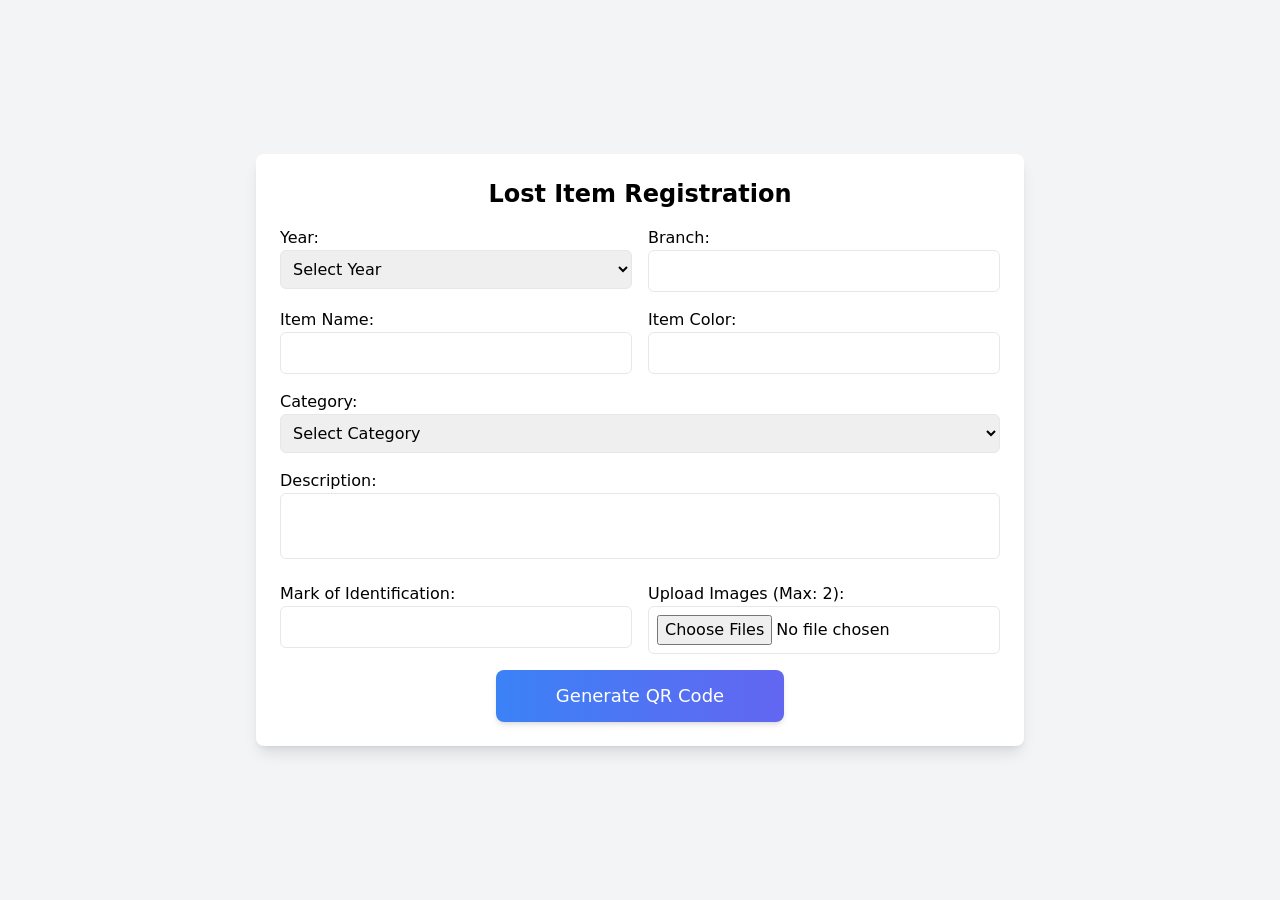
<file: product-registration-from.html>
<!--   PRODUCT-REGISTRATION-FROM HTML -->


<!DOCTYPE html>
<html lang="en">
<head>
    <meta charset="UTF-8">
    <meta name="viewport" content="width=device-width, initial-scale=1.0">
    <title>Lost Item Registration</title>
    <link rel="stylesheet" href="style.css">
    <link rel="stylesheet" href="output.css">
</head>
<body class="flex justify-center items-center min-h-screen bg-gray-100 p-4">
    <div class="bg-white shadow-lg rounded-lg p-6 w-full max-w-3xl">
        <h2 class="text-2xl font-semibold text-center mb-4">Lost Item Registration</h2>

        <form id="registrationForm" class="space-y-4">
            <div class="grid grid-cols-1 md:grid-cols-2 gap-4">
                <div>
                    <label class="block font-medium">Year:</label>
                    <select id="year" class="w-full p-2 border rounded-md" required>
                        <option value="" selected disabled>Select Year</option>
                        <option value="1st Year">1st Year</option>
                        <option value="2nd Year">2nd Year</option>
                        <option value="3rd Year">3rd Year</option>
                        <option value="4th Year">4th Year</option>
                    </select>
                </div>
                <div>
                    <label class="block font-medium">Branch:</label>
                    <input type="text" id="branch" class="w-full p-2 border rounded-md" required>
                </div>
            </div>

            <div class="grid grid-cols-1 md:grid-cols-2 gap-4">
                <div>
                    <label class="block font-medium">Item Name:</label>
                    <input type="text" id="itemName" class="w-full p-2 border rounded-md" required>
                </div>
                <div>
                    <label class="block font-medium">Item Color:</label>
                    <input type="text" id="itemColor" class="w-full p-2 border rounded-md" required>
                </div>
            </div>

            <div>
                <label class="block font-medium">Category:</label>
                <select id="category" class="w-full p-2 border rounded-md" onchange="toggleElectronicFields()">
                    <option value="" selected disabled>Select Category</option>
                    <option value="electronic">Electronic</option>
                    <option value="non-electronic">Non-Electronic</option>
                </select>
            </div>

            <div id="electronicFields" class="hidden grid grid-cols-1 md:grid-cols-2 gap-4">
                <div>
                    <label class="block font-medium">Model Number:</label>
                    <input type="text" id="modelNumber" class="w-full p-2 border rounded-md">
                </div>
                <div>
                    <label class="block font-medium">Model Name:</label>
                    <input type="text" id="modelName" class="w-full p-2 border rounded-md">
                </div>
            </div>

            <div>
                <label class="block font-medium">Description:</label>
                <textarea id="description" class="w-full p-2 border rounded-md h-18 resize-none overflow-y-auto" required></textarea>
            </div>

            <div class="grid grid-cols-1 md:grid-cols-2 gap-4">
                <div>
                    <label class="block font-medium">Mark of Identification:</label>
                    <input type="text" id="markIdentification" class="w-full p-2 border rounded-md" required>
                </div>
                <div>
                    <label class="block font-medium">Upload Images (Max: 2):</label>
                    <input type="file" id="imageUpload" class="w-full p-2 border rounded-md" accept="image/*" multiple required>
                </div>
            </div>

            <div class="flex justify-center">
                <button type="button" onclick="redirectToQRPage()" class="w-[40%] inline-block px-6 py-3 bg-gradient-to-r from-blue-500 to-indigo-500 text-white rounded-lg shadow-md text-lg font-medium hover:opacity-90 transition duration-300">
                    Generate QR Code
                </button>
            </div>
        </form>
    </div>

    <script>
        function toggleElectronicFields() {
            const category = document.getElementById("category").value;
            const electronicFields = document.getElementById("electronicFields");
            if (category === "electronic") {
                electronicFields.classList.remove("hidden");
            } else {
                electronicFields.classList.add("hidden");
            }
        }

        function redirectToQRPage() {
            const year = document.getElementById("year").value;
            const branch = document.getElementById("branch").value;
            const itemName = document.getElementById("itemName").value;
            const itemColor = document.getElementById("itemColor").value;
            const category = document.getElementById("category").value;
            const modelNumber = document.getElementById("modelNumber") ? document.getElementById("modelNumber").value : "N/A";
            const modelName = document.getElementById("modelName") ? document.getElementById("modelName").value : "N/A";
            const description = document.getElementById("description").value;
            const markIdentification = document.getElementById("markIdentification").value;
            const imageUpload = document.getElementById("imageUpload").files.length;
            const timestamp = new Date().toLocaleString();

            // Validate required fields
            if (!year || !branch || !itemName || !itemColor || !description || !markIdentification || imageUpload === 0) {
                alert("Please fill in all required fields and upload at least one image.");
                return;
            }

            const qrData = JSON.stringify({
                year, branch, itemName, itemColor, category, modelNumber, modelName, description, markIdentification, timestamp
            });

            window.location.href = `qrpage.html?data=${encodeURIComponent(qrData)}`;
        }
    </script>
</body>
</html>
</file>
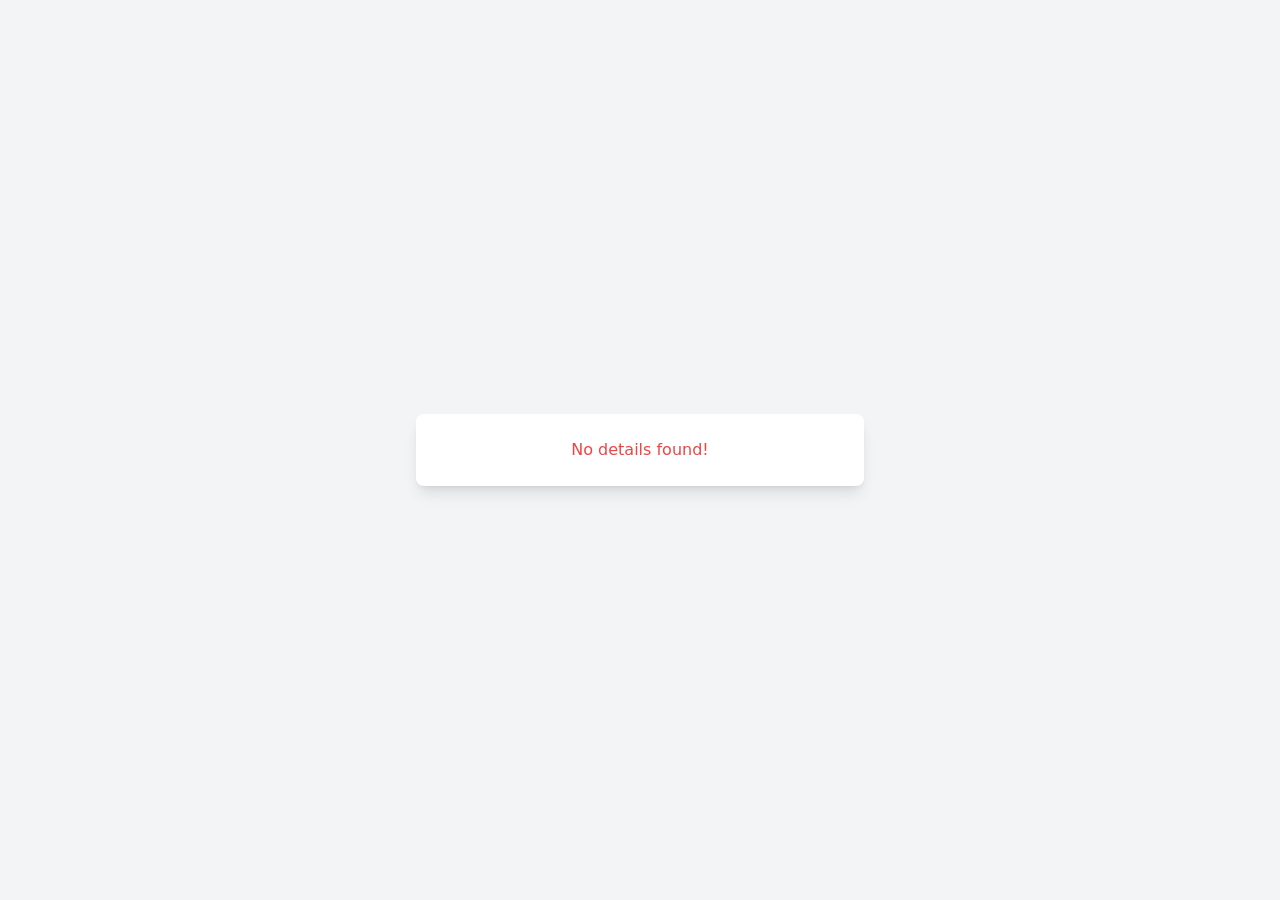
<file: showDetails.html>
<!--   SHOWDETAILS PAGE     -->



<!DOCTYPE html>
<html lang="en">
<head>
    <meta charset="UTF-8">
    <meta name="viewport" content="width=device-width, initial-scale=1.0">
    <title>Lost Item Details</title>
    <link rel="stylesheet" href="style.css">
    <link rel="stylesheet" href="output.css">
</head>
<body class="flex justify-center items-center min-h-screen bg-gray-100 p-4">
    <div id="detailsContainer" class="bg-white shadow-lg rounded-lg p-6 w-full max-w-md text-center">
        <h2 class="text-2xl font-semibold">Lost Item Details</h2>
        <p id="fullName" class="mt-2"></p>
        <p id="phoneNumber" class="mt-2"></p>
        <p id="itemName" class="mt-2"></p>
        <p id="markIdentification" class="mt-2"></p>
        <p id="timestamp" class="mt-2 text-gray-700"></p>
    </div>

    <script src="showDetails.js"></script>
</body>
</html>
</file>
<file: style.css>
*, ::before, ::after {
  --tw-border-spacing-x: 0;
  --tw-border-spacing-y: 0;
  --tw-translate-x: 0;
  --tw-translate-y: 0;
  --tw-rotate: 0;
  --tw-skew-x: 0;
  --tw-skew-y: 0;
  --tw-scale-x: 1;
  --tw-scale-y: 1;
  --tw-pan-x:  ;
  --tw-pan-y:  ;
  --tw-pinch-zoom:  ;
  --tw-scroll-snap-strictness: proximity;
  --tw-gradient-from-position:  ;
  --tw-gradient-via-position:  ;
  --tw-gradient-to-position:  ;
  --tw-ordinal:  ;
  --tw-slashed-zero:  ;
  --tw-numeric-figure:  ;
  --tw-numeric-spacing:  ;
  --tw-numeric-fraction:  ;
  --tw-ring-inset:  ;
  --tw-ring-offset-width: 0px;
  --tw-ring-offset-color: #fff;
  --tw-ring-color: rgb(59 130 246 / 0.5);
  --tw-ring-offset-shadow: 0 0 #0000;
  --tw-ring-shadow: 0 0 #0000;
  --tw-shadow: 0 0 #0000;
  --tw-shadow-colored: 0 0 #0000;
  --tw-blur:  ;
  --tw-brightness:  ;
  --tw-contrast:  ;
  --tw-grayscale:  ;
  --tw-hue-rotate:  ;
  --tw-invert:  ;
  --tw-saturate:  ;
  --tw-sepia:  ;
  --tw-drop-shadow:  ;
  --tw-backdrop-blur:  ;
  --tw-backdrop-brightness:  ;
  --tw-backdrop-contrast:  ;
  --tw-backdrop-grayscale:  ;
  --tw-backdrop-hue-rotate:  ;
  --tw-backdrop-invert:  ;
  --tw-backdrop-opacity:  ;
  --tw-backdrop-saturate:  ;
  --tw-backdrop-sepia:  ;
  --tw-contain-size:  ;
  --tw-contain-layout:  ;
  --tw-contain-paint:  ;
  --tw-contain-style:  ;
}

::backdrop {
  --tw-border-spacing-x: 0;
  --tw-border-spacing-y: 0;
  --tw-translate-x: 0;
  --tw-translate-y: 0;
  --tw-rotate: 0;
  --tw-skew-x: 0;
  --tw-skew-y: 0;
  --tw-scale-x: 1;
  --tw-scale-y: 1;
  --tw-pan-x:  ;
  --tw-pan-y:  ;
  --tw-pinch-zoom:  ;
  --tw-scroll-snap-strictness: proximity;
  --tw-gradient-from-position:  ;
  --tw-gradient-via-position:  ;
  --tw-gradient-to-position:  ;
  --tw-ordinal:  ;
  --tw-slashed-zero:  ;
  --tw-numeric-figure:  ;
  --tw-numeric-spacing:  ;
  --tw-numeric-fraction:  ;
  --tw-ring-inset:  ;
  --tw-ring-offset-width: 0px;
  --tw-ring-offset-color: #fff;
  --tw-ring-color: rgb(59 130 246 / 0.5);
  --tw-ring-offset-shadow: 0 0 #0000;
  --tw-ring-shadow: 0 0 #0000;
  --tw-shadow: 0 0 #0000;
  --tw-shadow-colored: 0 0 #0000;
  --tw-blur:  ;
  --tw-brightness:  ;
  --tw-contrast:  ;
  --tw-grayscale:  ;
  --tw-hue-rotate:  ;
  --tw-invert:  ;
  --tw-saturate:  ;
  --tw-sepia:  ;
  --tw-drop-shadow:  ;
  --tw-backdrop-blur:  ;
  --tw-backdrop-brightness:  ;
  --tw-backdrop-contrast:  ;
  --tw-backdrop-grayscale:  ;
  --tw-backdrop-hue-rotate:  ;
  --tw-backdrop-invert:  ;
  --tw-backdrop-opacity:  ;
  --tw-backdrop-saturate:  ;
  --tw-backdrop-sepia:  ;
  --tw-contain-size:  ;
  --tw-contain-layout:  ;
  --tw-contain-paint:  ;
  --tw-contain-style:  ;
}

/*
! tailwindcss v3.4.14 | MIT License | https://tailwindcss.com
*/

/*
1. Prevent padding and border from affecting element width. (https://github.com/mozdevs/cssremedy/issues/4)
2. Allow adding a border to an element by just adding a border-width. (https://github.com/tailwindcss/tailwindcss/pull/116)
*/

*,
::before,
::after {
  box-sizing: border-box;
  /* 1 */
  border-width: 0;
  /* 2 */
  border-style: solid;
  /* 2 */
  border-color: #e5e7eb;
  /* 2 */
}

::before,
::after {
  --tw-content: '';
}

/*
1. Use a consistent sensible line-height in all browsers.
2. Prevent adjustments of font size after orientation changes in iOS.
3. Use a more readable tab size.
4. Use the user's configured `sans` font-family by default.
5. Use the user's configured `sans` font-feature-settings by default.
6. Use the user's configured `sans` font-variation-settings by default.
7. Disable tap highlights on iOS
*/

html,
:host {
  line-height: 1.5;
  /* 1 */
  -webkit-text-size-adjust: 100%;
  /* 2 */
  -moz-tab-size: 4;
  /* 3 */
  -o-tab-size: 4;
     tab-size: 4;
  /* 3 */
  font-family: ui-sans-serif, system-ui, sans-serif, "Apple Color Emoji", "Segoe UI Emoji", "Segoe UI Symbol", "Noto Color Emoji";
  /* 4 */
  font-feature-settings: normal;
  /* 5 */
  font-variation-settings: normal;
  /* 6 */
  -webkit-tap-highlight-color: transparent;
  /* 7 */
}

/*
1. Remove the margin in all browsers.
2. Inherit line-height from `html` so users can set them as a class directly on the `html` element.
*/

body {
  margin: 0;
  /* 1 */
  line-height: inherit;
  /* 2 */
}

/*
1. Add the correct height in Firefox.
2. Correct the inheritance of border color in Firefox. (https://bugzilla.mozilla.org/show_bug.cgi?id=190655)
3. Ensure horizontal rules are visible by default.
*/

hr {
  height: 0;
  /* 1 */
  color: inherit;
  /* 2 */
  border-top-width: 1px;
  /* 3 */
}

/*
Add the correct text decoration in Chrome, Edge, and Safari.
*/

abbr:where([title]) {
  -webkit-text-decoration: underline dotted;
          text-decoration: underline dotted;
}

/*
Remove the default font size and weight for headings.
*/

h1,
h2,
h3,
h4,
h5,
h6 {
  font-size: inherit;
  font-weight: inherit;
}

/*
Reset links to optimize for opt-in styling instead of opt-out.
*/

a {
  color: inherit;
  text-decoration: inherit;
}

/*
Add the correct font weight in Edge and Safari.
*/

b,
strong {
  font-weight: bolder;
}

/*
1. Use the user's configured `mono` font-family by default.
2. Use the user's configured `mono` font-feature-settings by default.
3. Use the user's configured `mono` font-variation-settings by default.
4. Correct the odd `em` font sizing in all browsers.
*/

code,
kbd,
samp,
pre {
  font-family: ui-monospace, SFMono-Regular, Menlo, Monaco, Consolas, "Liberation Mono", "Courier New", monospace;
  /* 1 */
  font-feature-settings: normal;
  /* 2 */
  font-variation-settings: normal;
  /* 3 */
  font-size: 1em;
  /* 4 */
}

/*
Add the correct font size in all browsers.
*/

small {
  font-size: 80%;
}

/*
Prevent `sub` and `sup` elements from affecting the line height in all browsers.
*/

sub,
sup {
  font-size: 75%;
  line-height: 0;
  position: relative;
  vertical-align: baseline;
}

sub {
  bottom: -0.25em;
}

sup {
  top: -0.5em;
}

/*
1. Remove text indentation from table contents in Chrome and Safari. (https://bugs.chromium.org/p/chromium/issues/detail?id=999088, https://bugs.webkit.org/show_bug.cgi?id=201297)
2. Correct table border color inheritance in all Chrome and Safari. (https://bugs.chromium.org/p/chromium/issues/detail?id=935729, https://bugs.webkit.org/show_bug.cgi?id=195016)
3. Remove gaps between table borders by default.
*/

table {
  text-indent: 0;
  /* 1 */
  border-color: inherit;
  /* 2 */
  border-collapse: collapse;
  /* 3 */
}

/*
1. Change the font styles in all browsers.
2. Remove the margin in Firefox and Safari.
3. Remove default padding in all browsers.
*/

button,
input,
optgroup,
select,
textarea {
  font-family: inherit;
  /* 1 */
  font-feature-settings: inherit;
  /* 1 */
  font-variation-settings: inherit;
  /* 1 */
  font-size: 100%;
  /* 1 */
  font-weight: inherit;
  /* 1 */
  line-height: inherit;
  /* 1 */
  letter-spacing: inherit;
  /* 1 */
  color: inherit;
  /* 1 */
  margin: 0;
  /* 2 */
  padding: 0;
  /* 3 */
}

/*
Remove the inheritance of text transform in Edge and Firefox.
*/

button,
select {
  text-transform: none;
}

/*
1. Correct the inability to style clickable types in iOS and Safari.
2. Remove default button styles.
*/

button,
input:where([type='button']),
input:where([type='reset']),
input:where([type='submit']) {
  -webkit-appearance: button;
  /* 1 */
  background-color: transparent;
  /* 2 */
  background-image: none;
  /* 2 */
}

/*
Use the modern Firefox focus style for all focusable elements.
*/

:-moz-focusring {
  outline: auto;
}

/*
Remove the additional `:invalid` styles in Firefox. (https://github.com/mozilla/gecko-dev/blob/2f9eacd9d3d995c937b4251a5557d95d494c9be1/layout/style/res/forms.css#L728-L737)
*/

:-moz-ui-invalid {
  box-shadow: none;
}

/*
Add the correct vertical alignment in Chrome and Firefox.
*/

progress {
  vertical-align: baseline;
}

/*
Correct the cursor style of increment and decrement buttons in Safari.
*/

::-webkit-inner-spin-button,
::-webkit-outer-spin-button {
  height: auto;
}

/*
1. Correct the odd appearance in Chrome and Safari.
2. Correct the outline style in Safari.
*/

[type='search'] {
  -webkit-appearance: textfield;
  /* 1 */
  outline-offset: -2px;
  /* 2 */
}

/*
Remove the inner padding in Chrome and Safari on macOS.
*/

::-webkit-search-decoration {
  -webkit-appearance: none;
}

/*
1. Correct the inability to style clickable types in iOS and Safari.
2. Change font properties to `inherit` in Safari.
*/

::-webkit-file-upload-button {
  -webkit-appearance: button;
  /* 1 */
  font: inherit;
  /* 2 */
}

/*
Add the correct display in Chrome and Safari.
*/

summary {
  display: list-item;
}

/*
Removes the default spacing and border for appropriate elements.
*/

blockquote,
dl,
dd,
h1,
h2,
h3,
h4,
h5,
h6,
hr,
figure,
p,
pre {
  margin: 0;
}

fieldset {
  margin: 0;
  padding: 0;
}

legend {
  padding: 0;
}

ol,
ul,
menu {
  list-style: none;
  margin: 0;
  padding: 0;
}

/*
Reset default styling for dialogs.
*/

dialog {
  padding: 0;
}

/*
Prevent resizing textareas horizontally by default.
*/

textarea {
  resize: vertical;
}

/*
1. Reset the default placeholder opacity in Firefox. (https://github.com/tailwindlabs/tailwindcss/issues/3300)
2. Set the default placeholder color to the user's configured gray 400 color.
*/

input::-moz-placeholder, textarea::-moz-placeholder {
  opacity: 1;
  /* 1 */
  color: #9ca3af;
  /* 2 */
}

input::placeholder,
textarea::placeholder {
  opacity: 1;
  /* 1 */
  color: #9ca3af;
  /* 2 */
}

/*
Set the default cursor for buttons.
*/

button,
[role="button"] {
  cursor: pointer;
}

/*
Make sure disabled buttons don't get the pointer cursor.
*/

:disabled {
  cursor: default;
}

/*
1. Make replaced elements `display: block` by default. (https://github.com/mozdevs/cssremedy/issues/14)
2. Add `vertical-align: middle` to align replaced elements more sensibly by default. (https://github.com/jensimmons/cssremedy/issues/14#issuecomment-634934210)
   This can trigger a poorly considered lint error in some tools but is included by design.
*/

img,
svg,
video,
canvas,
audio,
iframe,
embed,
object {
  display: block;
  /* 1 */
  vertical-align: middle;
  /* 2 */
}

/*
Constrain images and videos to the parent width and preserve their intrinsic aspect ratio. (https://github.com/mozdevs/cssremedy/issues/14)
*/

img,
video {
  max-width: 100%;
  height: auto;
}

/* Make elements with the HTML hidden attribute stay hidden by default */

[hidden]:where(:not([hidden="until-found"])) {
  display: none;
}

.container {
  width: 100%;
}

@media (min-width: 640px) {
  .container {
    max-width: 640px;
  }
}

@media (min-width: 768px) {
  .container {
    max-width: 768px;
  }
}

@media (min-width: 1024px) {
  .container {
    max-width: 1024px;
  }
}

@media (min-width: 1280px) {
  .container {
    max-width: 1280px;
  }
}

@media (min-width: 1536px) {
  .container {
    max-width: 1536px;
  }
}

.visible {
  visibility: visible;
}

.static {
  position: static;
}

.fixed {
  position: fixed;
}

.absolute {
  position: absolute;
}

.relative {
  position: relative;
}

.sticky {
  position: sticky;
}

.inset-0 {
  inset: 0px;
}

.left-0 {
  left: 0px;
}

.right-2 {
  right: 0.5rem;
}

.right-3 {
  right: 0.75rem;
}

.top-0 {
  top: 0px;
}

.top-2 {
  top: 0.5rem;
}

.top-3 {
  top: 0.75rem;
}

.left-1\/2 {
  left: 50%;
}

.top-1\/3 {
  top: 33.333333%;
}

.z-10 {
  z-index: 10;
}

.z-\[9999\] {
  z-index: 9999;
}

.z-50 {
  z-index: 50;
}

.col-span-2 {
  grid-column: span 2 / span 2;
}

.mx-auto {
  margin-left: auto;
  margin-right: auto;
}

.mb-1 {
  margin-bottom: 0.25rem;
}

.mb-2 {
  margin-bottom: 0.5rem;
}

.mb-3 {
  margin-bottom: 0.75rem;
}

.mb-4 {
  margin-bottom: 1rem;
}

.mb-6 {
  margin-bottom: 1.5rem;
}

.mb-8 {
  margin-bottom: 2rem;
}

.ml-0 {
  margin-left: 0px;
}

.ml-20 {
  margin-left: 5rem;
}

.mr-2 {
  margin-right: 0.5rem;
}

.mt-1 {
  margin-top: 0.25rem;
}

.mt-10 {
  margin-top: 2.5rem;
}

.mt-14 {
  margin-top: 3.5rem;
}

.mt-16 {
  margin-top: 4rem;
}

.mt-2 {
  margin-top: 0.5rem;
}

.mt-20 {
  margin-top: 5rem;
}

.mt-3 {
  margin-top: 0.75rem;
}

.mt-4 {
  margin-top: 1rem;
}

.mt-40 {
  margin-top: 10rem;
}

.mt-5 {
  margin-top: 1.25rem;
}

.mt-6 {
  margin-top: 1.5rem;
}

.mt-7 {
  margin-top: 1.75rem;
}

.mt-8 {
  margin-top: 2rem;
}

.block {
  display: block;
}

.inline-block {
  display: inline-block;
}

.flex {
  display: flex;
}

.table {
  display: table;
}

.grid {
  display: grid;
}

.hidden {
  display: none;
}

.h-10 {
  height: 2.5rem;
}

.h-24 {
  height: 6rem;
}

.h-28 {
  height: 7rem;
}

.h-32 {
  height: 8rem;
}

.h-48 {
  height: 12rem;
}

.h-5 {
  height: 1.25rem;
}

.h-64 {
  height: 16rem;
}

.h-80 {
  height: 20rem;
}

.h-96 {
  height: 24rem;
}

.h-\[300px\] {
  height: 300px;
}

.h-\[420px\] {
  height: 420px;
}

.h-auto {
  height: auto;
}

.h-full {
  height: 100%;
}

.h-screen {
  height: 100vh;
}

.h-\[\] {
  height: ;
}

.h-\[60\] {
  height: 60;
}

.h-\[60\%\] {
  height: 60%;
}

.h-1 {
  height: 0.25rem;
}

.h-1\/4 {
  height: 25%;
}

.h-\[90\%\] {
  height: 90%;
}

.h-\[80\%\] {
  height: 80%;
}

.h-\[80vh\] {
  height: 80vh;
}

.h-20 {
  height: 5rem;
}

.max-h-60 {
  max-height: 15rem;
}

.min-h-screen {
  min-height: 100vh;
}

.w-1\/2 {
  width: 50%;
}

.w-10 {
  width: 2.5rem;
}

.w-24 {
  width: 6rem;
}

.w-40 {
  width: 10rem;
}

.w-48 {
  width: 12rem;
}

.w-5 {
  width: 1.25rem;
}

.w-60 {
  width: 15rem;
}

.w-64 {
  width: 16rem;
}

.w-80 {
  width: 20rem;
}

.w-96 {
  width: 24rem;
}

.w-\[55px\] {
  width: 55px;
}

.w-full {
  width: 100%;
}

.w-\[\] {
  width: ;
}

.w-\[60\] {
  width: 60;
}

.w-\[60\%\] {
  width: 60%;
}

.w-\[700px\] {
  width: 700px;
}

.w-\[0\%\] {
  width: 0%;
}

.w-\[90\%\] {
  width: 90%;
}

.w-1 {
  width: 0.25rem;
}

.w-16 {
  width: 4rem;
}

.w-\[40\] {
  width: 40;
}

.w-\[40\%\] {
  width: 40%;
}

.w-20 {
  width: 5rem;
}

.min-w-full {
  min-width: 100%;
}

.max-w-2xl {
  max-width: 42rem;
}

.max-w-4xl {
  max-width: 56rem;
}

.max-w-6xl {
  max-width: 72rem;
}

.max-w-7xl {
  max-width: 80rem;
}

.max-w-lg {
  max-width: 32rem;
}

.max-w-sm {
  max-width: 24rem;
}

.max-w-xl {
  max-width: 36rem;
}

.max-w-full {
  max-width: 100%;
}

.max-w-3xl {
  max-width: 48rem;
}

.max-w-md {
  max-width: 28rem;
}

.flex-1 {
  flex: 1 1 0%;
}

.border-collapse {
  border-collapse: collapse;
}

.-translate-x-1\/2 {
  --tw-translate-x: -50%;
  transform: translate(var(--tw-translate-x), var(--tw-translate-y)) rotate(var(--tw-rotate)) skewX(var(--tw-skew-x)) skewY(var(--tw-skew-y)) scaleX(var(--tw-scale-x)) scaleY(var(--tw-scale-y));
}

.-translate-y-1\/2 {
  --tw-translate-y: -50%;
  transform: translate(var(--tw-translate-x), var(--tw-translate-y)) rotate(var(--tw-rotate)) skewX(var(--tw-skew-x)) skewY(var(--tw-skew-y)) scaleX(var(--tw-scale-x)) scaleY(var(--tw-scale-y));
}

.transform {
  transform: translate(var(--tw-translate-x), var(--tw-translate-y)) rotate(var(--tw-rotate)) skewX(var(--tw-skew-x)) skewY(var(--tw-skew-y)) scaleX(var(--tw-scale-x)) scaleY(var(--tw-scale-y));
}

.cursor-not-allowed {
  cursor: not-allowed;
}

.cursor-pointer {
  cursor: pointer;
}

.resize-none {
  resize: none;
}

.grid-cols-1 {
  grid-template-columns: repeat(1, minmax(0, 1fr));
}

.grid-cols-2 {
  grid-template-columns: repeat(2, minmax(0, 1fr));
}

.flex-row {
  flex-direction: row;
}

.flex-col {
  flex-direction: column;
}

.flex-col-reverse {
  flex-direction: column-reverse;
}

.items-center {
  align-items: center;
}

.justify-end {
  justify-content: flex-end;
}

.justify-center {
  justify-content: center;
}

.justify-between {
  justify-content: space-between;
}

.gap-4 {
  gap: 1rem;
}

.gap-6 {
  gap: 1.5rem;
}

.gap-8 {
  gap: 2rem;
}

.gap-y-5 {
  row-gap: 1.25rem;
}

.space-x-2 > :not([hidden]) ~ :not([hidden]) {
  --tw-space-x-reverse: 0;
  margin-right: calc(0.5rem * var(--tw-space-x-reverse));
  margin-left: calc(0.5rem * calc(1 - var(--tw-space-x-reverse)));
}

.space-x-4 > :not([hidden]) ~ :not([hidden]) {
  --tw-space-x-reverse: 0;
  margin-right: calc(1rem * var(--tw-space-x-reverse));
  margin-left: calc(1rem * calc(1 - var(--tw-space-x-reverse)));
}

.space-x-8 > :not([hidden]) ~ :not([hidden]) {
  --tw-space-x-reverse: 0;
  margin-right: calc(2rem * var(--tw-space-x-reverse));
  margin-left: calc(2rem * calc(1 - var(--tw-space-x-reverse)));
}

.space-y-1 > :not([hidden]) ~ :not([hidden]) {
  --tw-space-y-reverse: 0;
  margin-top: calc(0.25rem * calc(1 - var(--tw-space-y-reverse)));
  margin-bottom: calc(0.25rem * var(--tw-space-y-reverse));
}

.space-y-2 > :not([hidden]) ~ :not([hidden]) {
  --tw-space-y-reverse: 0;
  margin-top: calc(0.5rem * calc(1 - var(--tw-space-y-reverse)));
  margin-bottom: calc(0.5rem * var(--tw-space-y-reverse));
}

.space-y-4 > :not([hidden]) ~ :not([hidden]) {
  --tw-space-y-reverse: 0;
  margin-top: calc(1rem * calc(1 - var(--tw-space-y-reverse)));
  margin-bottom: calc(1rem * var(--tw-space-y-reverse));
}

.space-y-6 > :not([hidden]) ~ :not([hidden]) {
  --tw-space-y-reverse: 0;
  margin-top: calc(1.5rem * calc(1 - var(--tw-space-y-reverse)));
  margin-bottom: calc(1.5rem * var(--tw-space-y-reverse));
}

.overflow-hidden {
  overflow: hidden;
}

.overflow-x-auto {
  overflow-x: auto;
}

.overflow-y-auto {
  overflow-y: auto;
}

.rounded {
  border-radius: 0.25rem;
}

.rounded-2xl {
  border-radius: 1rem;
}

.rounded-3xl {
  border-radius: 1.5rem;
}

.rounded-full {
  border-radius: 9999px;
}

.rounded-lg {
  border-radius: 0.5rem;
}

.rounded-md {
  border-radius: 0.375rem;
}

.rounded-xl {
  border-radius: 0.75rem;
}

.rounded-\[60px\] {
  border-radius: 60px;
}

.border {
  border-width: 1px;
}

.border-2 {
  border-width: 2px;
}

.border-4 {
  border-width: 4px;
}

.border-blue-300 {
  --tw-border-opacity: 1;
  border-color: rgb(147 197 253 / var(--tw-border-opacity));
}

.border-blue-600 {
  --tw-border-opacity: 1;
  border-color: rgb(37 99 235 / var(--tw-border-opacity));
}

.border-gray-300 {
  --tw-border-opacity: 1;
  border-color: rgb(209 213 219 / var(--tw-border-opacity));
}

.border-black {
  --tw-border-opacity: 1;
  border-color: rgb(0 0 0 / var(--tw-border-opacity));
}

.bg-\[\#5cd0f7\] {
  --tw-bg-opacity: 1;
  background-color: rgb(92 208 247 / var(--tw-bg-opacity));
}

.bg-\[rgb\(66\2c 88\2c 188\)\] {
  --tw-bg-opacity: 1;
  background-color: rgb(66 88 188 / var(--tw-bg-opacity));
}

.bg-black {
  --tw-bg-opacity: 1;
  background-color: rgb(0 0 0 / var(--tw-bg-opacity));
}

.bg-blue-300 {
  --tw-bg-opacity: 1;
  background-color: rgb(147 197 253 / var(--tw-bg-opacity));
}

.bg-blue-500 {
  --tw-bg-opacity: 1;
  background-color: rgb(59 130 246 / var(--tw-bg-opacity));
}

.bg-blue-600 {
  --tw-bg-opacity: 1;
  background-color: rgb(37 99 235 / var(--tw-bg-opacity));
}

.bg-gray-100 {
  --tw-bg-opacity: 1;
  background-color: rgb(243 244 246 / var(--tw-bg-opacity));
}

.bg-gray-200 {
  --tw-bg-opacity: 1;
  background-color: rgb(229 231 235 / var(--tw-bg-opacity));
}

.bg-gray-300 {
  --tw-bg-opacity: 1;
  background-color: rgb(209 213 219 / var(--tw-bg-opacity));
}

.bg-gray-400 {
  --tw-bg-opacity: 1;
  background-color: rgb(156 163 175 / var(--tw-bg-opacity));
}

.bg-gray-50 {
  --tw-bg-opacity: 1;
  background-color: rgb(249 250 251 / var(--tw-bg-opacity));
}

.bg-gray-900 {
  --tw-bg-opacity: 1;
  background-color: rgb(17 24 39 / var(--tw-bg-opacity));
}

.bg-green-500 {
  --tw-bg-opacity: 1;
  background-color: rgb(34 197 94 / var(--tw-bg-opacity));
}

.bg-red-500 {
  --tw-bg-opacity: 1;
  background-color: rgb(239 68 68 / var(--tw-bg-opacity));
}

.bg-slate-100 {
  --tw-bg-opacity: 1;
  background-color: rgb(241 245 249 / var(--tw-bg-opacity));
}

.bg-slate-300 {
  --tw-bg-opacity: 1;
  background-color: rgb(203 213 225 / var(--tw-bg-opacity));
}

.bg-slate-50 {
  --tw-bg-opacity: 1;
  background-color: rgb(248 250 252 / var(--tw-bg-opacity));
}

.bg-slate-800 {
  --tw-bg-opacity: 1;
  background-color: rgb(30 41 59 / var(--tw-bg-opacity));
}

.bg-transparent {
  background-color: transparent;
}

.bg-white {
  --tw-bg-opacity: 1;
  background-color: rgb(255 255 255 / var(--tw-bg-opacity));
}

.bg-yellow-500 {
  --tw-bg-opacity: 1;
  background-color: rgb(234 179 8 / var(--tw-bg-opacity));
}

.bg-green-600 {
  --tw-bg-opacity: 1;
  background-color: rgb(22 163 74 / var(--tw-bg-opacity));
}

.bg-opacity-50 {
  --tw-bg-opacity: 0.5;
}

.bg-opacity-80 {
  --tw-bg-opacity: 0.8;
}

.bg-gradient-to-tl {
  background-image: linear-gradient(to top left, var(--tw-gradient-stops));
}

.bg-gradient-to-r {
  background-image: linear-gradient(to right, var(--tw-gradient-stops));
}

.bg-\[url\(\'image\/Animation-1742968147794\.gif\'\)\] {
  background-image: url('image/Animation-1742968147794.gif');
}

.bg-\[url\(\'ima\'\)\] {
  background-image: url('ima');
}

.bg-\[url\(\'im\'\)\] {
  background-image: url('im');
}

.bg-\[url\(\'image\'\)\] {
  background-image: url('image');
}

.bg-\[url\(\'\'\)\] {
  background-image: url('');
}

.from-\[\#e2f3f4\] {
  --tw-gradient-from: #e2f3f4 var(--tw-gradient-from-position);
  --tw-gradient-to: rgb(226 243 244 / 0) var(--tw-gradient-to-position);
  --tw-gradient-stops: var(--tw-gradient-from), var(--tw-gradient-to);
}

.from-blue-500 {
  --tw-gradient-from: #3b82f6 var(--tw-gradient-from-position);
  --tw-gradient-to: rgb(59 130 246 / 0) var(--tw-gradient-to-position);
  --tw-gradient-stops: var(--tw-gradient-from), var(--tw-gradient-to);
}

.via-\[\#abdde2\] {
  --tw-gradient-to: rgb(171 221 226 / 0)  var(--tw-gradient-to-position);
  --tw-gradient-stops: var(--tw-gradient-from), #abdde2 var(--tw-gradient-via-position), var(--tw-gradient-to);
}

.to-\[\#6dc7d1\] {
  --tw-gradient-to: #6dc7d1 var(--tw-gradient-to-position);
}

.to-indigo-500 {
  --tw-gradient-to: #6366f1 var(--tw-gradient-to-position);
}

.bg-cover {
  background-size: cover;
}

.bg-\[length\:50\%_auto\] {
  background-size: 50% auto;
}

.bg-center {
  background-position: center;
}

.bg-no-repeat {
  background-repeat: no-repeat;
}

.object-contain {
  -o-object-fit: contain;
     object-fit: contain;
}

.object-cover {
  -o-object-fit: cover;
     object-fit: cover;
}

.p-2 {
  padding: 0.5rem;
}

.p-3 {
  padding: 0.75rem;
}

.p-4 {
  padding: 1rem;
}

.p-5 {
  padding: 1.25rem;
}

.p-6 {
  padding: 1.5rem;
}

.p-8 {
  padding: 2rem;
}

.px-0 {
  padding-left: 0px;
  padding-right: 0px;
}

.px-1 {
  padding-left: 0.25rem;
  padding-right: 0.25rem;
}

.px-10 {
  padding-left: 2.5rem;
  padding-right: 2.5rem;
}

.px-2 {
  padding-left: 0.5rem;
  padding-right: 0.5rem;
}

.px-3 {
  padding-left: 0.75rem;
  padding-right: 0.75rem;
}

.px-4 {
  padding-left: 1rem;
  padding-right: 1rem;
}

.px-6 {
  padding-left: 1.5rem;
  padding-right: 1.5rem;
}

.py-1 {
  padding-top: 0.25rem;
  padding-bottom: 0.25rem;
}

.py-10 {
  padding-top: 2.5rem;
  padding-bottom: 2.5rem;
}

.py-2 {
  padding-top: 0.5rem;
  padding-bottom: 0.5rem;
}

.py-3 {
  padding-top: 0.75rem;
  padding-bottom: 0.75rem;
}

.py-12 {
  padding-top: 3rem;
  padding-bottom: 3rem;
}

.text-left {
  text-align: left;
}

.text-center {
  text-align: center;
}

.text-right {
  text-align: right;
}

.text-2xl {
  font-size: 1.5rem;
  line-height: 2rem;
}

.text-3xl {
  font-size: 1.875rem;
  line-height: 2.25rem;
}

.text-4xl {
  font-size: 2.25rem;
  line-height: 2.5rem;
}

.text-5xl {
  font-size: 3rem;
  line-height: 1;
}

.text-6xl {
  font-size: 3.75rem;
  line-height: 1;
}

.text-lg {
  font-size: 1.125rem;
  line-height: 1.75rem;
}

.text-sm {
  font-size: 0.875rem;
  line-height: 1.25rem;
}

.text-xl {
  font-size: 1.25rem;
  line-height: 1.75rem;
}

.text-xs {
  font-size: 0.75rem;
  line-height: 1rem;
}

.font-bold {
  font-weight: 700;
}

.font-extrabold {
  font-weight: 800;
}

.font-medium {
  font-weight: 500;
}

.font-semibold {
  font-weight: 600;
}

.uppercase {
  text-transform: uppercase;
}

.lowercase {
  text-transform: lowercase;
}

.leading-tight {
  line-height: 1.25;
}

.text-\[\#4d4b4b\] {
  --tw-text-opacity: 1;
  color: rgb(77 75 75 / var(--tw-text-opacity));
}

.text-\[\#5cd0f7\] {
  --tw-text-opacity: 1;
  color: rgb(92 208 247 / var(--tw-text-opacity));
}

.text-\[\#858081\] {
  --tw-text-opacity: 1;
  color: rgb(133 128 129 / var(--tw-text-opacity));
}

.text-black {
  --tw-text-opacity: 1;
  color: rgb(0 0 0 / var(--tw-text-opacity));
}

.text-blue-300 {
  --tw-text-opacity: 1;
  color: rgb(147 197 253 / var(--tw-text-opacity));
}

.text-blue-500 {
  --tw-text-opacity: 1;
  color: rgb(59 130 246 / var(--tw-text-opacity));
}

.text-blue-600 {
  --tw-text-opacity: 1;
  color: rgb(37 99 235 / var(--tw-text-opacity));
}

.text-blue-700 {
  --tw-text-opacity: 1;
  color: rgb(29 78 216 / var(--tw-text-opacity));
}

.text-cyan-500 {
  --tw-text-opacity: 1;
  color: rgb(6 182 212 / var(--tw-text-opacity));
}

.text-gray-300 {
  --tw-text-opacity: 1;
  color: rgb(209 213 219 / var(--tw-text-opacity));
}

.text-gray-500 {
  --tw-text-opacity: 1;
  color: rgb(107 114 128 / var(--tw-text-opacity));
}

.text-gray-600 {
  --tw-text-opacity: 1;
  color: rgb(75 85 99 / var(--tw-text-opacity));
}

.text-gray-700 {
  --tw-text-opacity: 1;
  color: rgb(55 65 81 / var(--tw-text-opacity));
}

.text-gray-800 {
  --tw-text-opacity: 1;
  color: rgb(31 41 55 / var(--tw-text-opacity));
}

.text-green-600 {
  --tw-text-opacity: 1;
  color: rgb(22 163 74 / var(--tw-text-opacity));
}

.text-purple-700 {
  --tw-text-opacity: 1;
  color: rgb(126 34 206 / var(--tw-text-opacity));
}

.text-purple-800 {
  --tw-text-opacity: 1;
  color: rgb(107 33 168 / var(--tw-text-opacity));
}

.text-red-500 {
  --tw-text-opacity: 1;
  color: rgb(239 68 68 / var(--tw-text-opacity));
}

.text-red-600 {
  --tw-text-opacity: 1;
  color: rgb(220 38 38 / var(--tw-text-opacity));
}

.text-white {
  --tw-text-opacity: 1;
  color: rgb(255 255 255 / var(--tw-text-opacity));
}

.text-yellow-500 {
  --tw-text-opacity: 1;
  color: rgb(234 179 8 / var(--tw-text-opacity));
}

.text-gray-900 {
  --tw-text-opacity: 1;
  color: rgb(17 24 39 / var(--tw-text-opacity));
}

.text-blue-400 {
  --tw-text-opacity: 1;
  color: rgb(96 165 250 / var(--tw-text-opacity));
}

.underline {
  text-decoration-line: underline;
}

.opacity-50 {
  opacity: 0.5;
}

.opacity-80 {
  opacity: 0.8;
}

.shadow {
  --tw-shadow: 0 1px 3px 0 rgb(0 0 0 / 0.1), 0 1px 2px -1px rgb(0 0 0 / 0.1);
  --tw-shadow-colored: 0 1px 3px 0 var(--tw-shadow-color), 0 1px 2px -1px var(--tw-shadow-color);
  box-shadow: var(--tw-ring-offset-shadow, 0 0 #0000), var(--tw-ring-shadow, 0 0 #0000), var(--tw-shadow);
}

.shadow-2xl {
  --tw-shadow: 0 25px 50px -12px rgb(0 0 0 / 0.25);
  --tw-shadow-colored: 0 25px 50px -12px var(--tw-shadow-color);
  box-shadow: var(--tw-ring-offset-shadow, 0 0 #0000), var(--tw-ring-shadow, 0 0 #0000), var(--tw-shadow);
}

.shadow-lg {
  --tw-shadow: 0 10px 15px -3px rgb(0 0 0 / 0.1), 0 4px 6px -4px rgb(0 0 0 / 0.1);
  --tw-shadow-colored: 0 10px 15px -3px var(--tw-shadow-color), 0 4px 6px -4px var(--tw-shadow-color);
  box-shadow: var(--tw-ring-offset-shadow, 0 0 #0000), var(--tw-ring-shadow, 0 0 #0000), var(--tw-shadow);
}

.shadow-md {
  --tw-shadow: 0 4px 6px -1px rgb(0 0 0 / 0.1), 0 2px 4px -2px rgb(0 0 0 / 0.1);
  --tw-shadow-colored: 0 4px 6px -1px var(--tw-shadow-color), 0 2px 4px -2px var(--tw-shadow-color);
  box-shadow: var(--tw-ring-offset-shadow, 0 0 #0000), var(--tw-ring-shadow, 0 0 #0000), var(--tw-shadow);
}

.shadow-sm {
  --tw-shadow: 0 1px 2px 0 rgb(0 0 0 / 0.05);
  --tw-shadow-colored: 0 1px 2px 0 var(--tw-shadow-color);
  box-shadow: var(--tw-ring-offset-shadow, 0 0 #0000), var(--tw-ring-shadow, 0 0 #0000), var(--tw-shadow);
}

.shadow-\[20px_20px_60px_\#9b9b9b\2c -20px_-20px_60px_\#ffffff\] {
  --tw-shadow: 20px 20px 60px #9b9b9b,-20px -20px 60px #ffffff;
  --tw-shadow-colored: 20px 20px 60px var(--tw-shadow-color), -20px -20px 60px var(--tw-shadow-color);
  box-shadow: var(--tw-ring-offset-shadow, 0 0 #0000), var(--tw-ring-shadow, 0 0 #0000), var(--tw-shadow);
}

.shadow-\[0px_25px_163px_14px_rgba\(0\2c 0\2c 0\2c 0\.35\)\] {
  --tw-shadow: 0px 25px 163px 14px rgba(0,0,0,0.35);
  --tw-shadow-colored: 0px 25px 163px 14px var(--tw-shadow-color);
  box-shadow: var(--tw-ring-offset-shadow, 0 0 #0000), var(--tw-ring-shadow, 0 0 #0000), var(--tw-shadow);
}

.shadow-emerald-100 {
  --tw-shadow-color: #d1fae5;
  --tw-shadow: var(--tw-shadow-colored);
}

.blur {
  --tw-blur: blur(8px);
  filter: var(--tw-blur) var(--tw-brightness) var(--tw-contrast) var(--tw-grayscale) var(--tw-hue-rotate) var(--tw-invert) var(--tw-saturate) var(--tw-sepia) var(--tw-drop-shadow);
}

.filter {
  filter: var(--tw-blur) var(--tw-brightness) var(--tw-contrast) var(--tw-grayscale) var(--tw-hue-rotate) var(--tw-invert) var(--tw-saturate) var(--tw-sepia) var(--tw-drop-shadow);
}

.transition {
  transition-property: color, background-color, border-color, text-decoration-color, fill, stroke, opacity, box-shadow, transform, filter, -webkit-backdrop-filter;
  transition-property: color, background-color, border-color, text-decoration-color, fill, stroke, opacity, box-shadow, transform, filter, backdrop-filter;
  transition-property: color, background-color, border-color, text-decoration-color, fill, stroke, opacity, box-shadow, transform, filter, backdrop-filter, -webkit-backdrop-filter;
  transition-timing-function: cubic-bezier(0.4, 0, 0.2, 1);
  transition-duration: 150ms;
}

.transition-all {
  transition-property: all;
  transition-timing-function: cubic-bezier(0.4, 0, 0.2, 1);
  transition-duration: 150ms;
}

.duration-300 {
  transition-duration: 300ms;
}

.duration-500 {
  transition-duration: 500ms;
}

.hover\:scale-110:hover {
  --tw-scale-x: 1.1;
  --tw-scale-y: 1.1;
  transform: translate(var(--tw-translate-x), var(--tw-translate-y)) rotate(var(--tw-rotate)) skewX(var(--tw-skew-x)) skewY(var(--tw-skew-y)) scaleX(var(--tw-scale-x)) scaleY(var(--tw-scale-y));
}

.hover\:bg-\[rgb\(34\2c 197\2c 94\)\]:hover {
  --tw-bg-opacity: 1;
  background-color: rgb(34 197 94 / var(--tw-bg-opacity));
}

.hover\:bg-\[rgb\(66\2c 88\2c 188\)\]:hover {
  --tw-bg-opacity: 1;
  background-color: rgb(66 88 188 / var(--tw-bg-opacity));
}

.hover\:bg-blue-400:hover {
  --tw-bg-opacity: 1;
  background-color: rgb(96 165 250 / var(--tw-bg-opacity));
}

.hover\:bg-blue-600:hover {
  --tw-bg-opacity: 1;
  background-color: rgb(37 99 235 / var(--tw-bg-opacity));
}

.hover\:bg-blue-700:hover {
  --tw-bg-opacity: 1;
  background-color: rgb(29 78 216 / var(--tw-bg-opacity));
}

.hover\:bg-gray-200:hover {
  --tw-bg-opacity: 1;
  background-color: rgb(229 231 235 / var(--tw-bg-opacity));
}

.hover\:bg-gray-700:hover {
  --tw-bg-opacity: 1;
  background-color: rgb(55 65 81 / var(--tw-bg-opacity));
}

.hover\:bg-green-600:hover {
  --tw-bg-opacity: 1;
  background-color: rgb(22 163 74 / var(--tw-bg-opacity));
}

.hover\:bg-green-700:hover {
  --tw-bg-opacity: 1;
  background-color: rgb(21 128 61 / var(--tw-bg-opacity));
}

.hover\:text-teal-400:hover {
  --tw-text-opacity: 1;
  color: rgb(45 212 191 / var(--tw-text-opacity));
}

.hover\:text-white:hover {
  --tw-text-opacity: 1;
  color: rgb(255 255 255 / var(--tw-text-opacity));
}

.hover\:underline:hover {
  text-decoration-line: underline;
}

.hover\:opacity-90:hover {
  opacity: 0.9;
}

.focus\:ring-2:focus {
  --tw-ring-offset-shadow: var(--tw-ring-inset) 0 0 0 var(--tw-ring-offset-width) var(--tw-ring-offset-color);
  --tw-ring-shadow: var(--tw-ring-inset) 0 0 0 calc(2px + var(--tw-ring-offset-width)) var(--tw-ring-color);
  box-shadow: var(--tw-ring-offset-shadow), var(--tw-ring-shadow), var(--tw-shadow, 0 0 #0000);
}

.focus\:ring-blue-500:focus {
  --tw-ring-opacity: 1;
  --tw-ring-color: rgb(59 130 246 / var(--tw-ring-opacity));
}

.active\:scale-\[\.98\]:active {
  --tw-scale-x: .98;
  --tw-scale-y: .98;
  transform: translate(var(--tw-translate-x), var(--tw-translate-y)) rotate(var(--tw-rotate)) skewX(var(--tw-skew-x)) skewY(var(--tw-skew-y)) scaleX(var(--tw-scale-x)) scaleY(var(--tw-scale-y));
}

.active\:duration-75:active {
  transition-duration: 75ms;
}

@media (min-width: 640px) {
  .sm\:h-64 {
    height: 16rem;
  }

  .sm\:w-64 {
    width: 16rem;
  }
}

@media (min-width: 768px) {
  .md\:mb-6 {
    margin-bottom: 1.5rem;
  }

  .md\:ml-20 {
    margin-left: 5rem;
  }

  .md\:ml-64 {
    margin-left: 16rem;
  }

  .md\:mt-4 {
    margin-top: 1rem;
  }

  .md\:mt-6 {
    margin-top: 1.5rem;
  }

  .md\:mt-8 {
    margin-top: 2rem;
  }

  .md\:block {
    display: block;
  }

  .md\:hidden {
    display: none;
  }

  .md\:h-48 {
    height: 12rem;
  }

  .md\:h-72 {
    height: 18rem;
  }

  .md\:h-80 {
    height: 20rem;
  }

  .md\:h-96 {
    height: 24rem;
  }

  .md\:h-\[400px\] {
    height: 400px;
  }

  .md\:h-screen {
    height: 100vh;
  }

  .md\:w-1\/2 {
    width: 50%;
  }

  .md\:w-40 {
    width: 10rem;
  }

  .md\:w-80 {
    width: 20rem;
  }

  .md\:w-auto {
    width: auto;
  }

  .md\:max-w-2xl {
    max-width: 42rem;
  }

  .md\:grid-cols-2 {
    grid-template-columns: repeat(2, minmax(0, 1fr));
  }

  .md\:grid-cols-4 {
    grid-template-columns: repeat(4, minmax(0, 1fr));
  }

  .md\:flex-row {
    flex-direction: row;
  }

  .md\:gap-6 {
    gap: 1.5rem;
  }

  .md\:space-x-4 > :not([hidden]) ~ :not([hidden]) {
    --tw-space-x-reverse: 0;
    margin-right: calc(1rem * var(--tw-space-x-reverse));
    margin-left: calc(1rem * calc(1 - var(--tw-space-x-reverse)));
  }

  .md\:p-4 {
    padding: 1rem;
  }

  .md\:p-6 {
    padding: 1.5rem;
  }

  .md\:p-8 {
    padding: 2rem;
  }

  .md\:px-12 {
    padding-left: 3rem;
    padding-right: 3rem;
  }

  .md\:px-4 {
    padding-left: 1rem;
    padding-right: 1rem;
  }

  .md\:text-left {
    text-align: left;
  }

  .md\:text-3xl {
    font-size: 1.875rem;
    line-height: 2.25rem;
  }

  .md\:text-4xl {
    font-size: 2.25rem;
    line-height: 2.5rem;
  }

  .md\:text-6xl {
    font-size: 3.75rem;
    line-height: 1;
  }

  .md\:text-8xl {
    font-size: 6rem;
    line-height: 1;
  }

  .md\:text-base {
    font-size: 1rem;
    line-height: 1.5rem;
  }

  .md\:text-lg {
    font-size: 1.125rem;
    line-height: 1.75rem;
  }

  .md\:text-sm {
    font-size: 0.875rem;
    line-height: 1.25rem;
  }

  .md\:text-xl {
    font-size: 1.25rem;
    line-height: 1.75rem;
  }

  .md\:text-5xl {
    font-size: 3rem;
    line-height: 1;
  }
}

@media (min-width: 1024px) {
  .lg\:mt-20 {
    margin-top: 5rem;
  }

  .lg\:block {
    display: block;
  }

  .lg\:h-40 {
    height: 10rem;
  }

  .lg\:w-1\/2 {
    width: 50%;
  }

  .lg\:w-40 {
    width: 10rem;
  }

  .lg\:flex-row {
    flex-direction: row;
  }

  .lg\:space-x-10 > :not([hidden]) ~ :not([hidden]) {
    --tw-space-x-reverse: 0;
    margin-right: calc(2.5rem * var(--tw-space-x-reverse));
    margin-left: calc(2.5rem * calc(1 - var(--tw-space-x-reverse)));
  }

  .lg\:space-y-0 > :not([hidden]) ~ :not([hidden]) {
    --tw-space-y-reverse: 0;
    margin-top: calc(0px * calc(1 - var(--tw-space-y-reverse)));
    margin-bottom: calc(0px * var(--tw-space-y-reverse));
  }

  .lg\:px-20 {
    padding-left: 5rem;
    padding-right: 5rem;
  }

  .lg\:text-left {
    text-align: left;
  }

  .lg\:text-5xl {
    font-size: 3rem;
    line-height: 1;
  }

  .lg\:text-base {
    font-size: 1rem;
    line-height: 1.5rem;
  }
}
</file>
<file: output.css>
*, ::before, ::after {
  --tw-border-spacing-x: 0;
  --tw-border-spacing-y: 0;
  --tw-translate-x: 0;
  --tw-translate-y: 0;
  --tw-rotate: 0;
  --tw-skew-x: 0;
  --tw-skew-y: 0;
  --tw-scale-x: 1;
  --tw-scale-y: 1;
  --tw-pan-x:  ;
  --tw-pan-y:  ;
  --tw-pinch-zoom:  ;
  --tw-scroll-snap-strictness: proximity;
  --tw-gradient-from-position:  ;
  --tw-gradient-via-position:  ;
  --tw-gradient-to-position:  ;
  --tw-ordinal:  ;
  --tw-slashed-zero:  ;
  --tw-numeric-figure:  ;
  --tw-numeric-spacing:  ;
  --tw-numeric-fraction:  ;
  --tw-ring-inset:  ;
  --tw-ring-offset-width: 0px;
  --tw-ring-offset-color: #fff;
  --tw-ring-color: rgb(59 130 246 / 0.5);
  --tw-ring-offset-shadow: 0 0 #0000;
  --tw-ring-shadow: 0 0 #0000;
  --tw-shadow: 0 0 #0000;
  --tw-shadow-colored: 0 0 #0000;
  --tw-blur:  ;
  --tw-brightness:  ;
  --tw-contrast:  ;
  --tw-grayscale:  ;
  --tw-hue-rotate:  ;
  --tw-invert:  ;
  --tw-saturate:  ;
  --tw-sepia:  ;
  --tw-drop-shadow:  ;
  --tw-backdrop-blur:  ;
  --tw-backdrop-brightness:  ;
  --tw-backdrop-contrast:  ;
  --tw-backdrop-grayscale:  ;
  --tw-backdrop-hue-rotate:  ;
  --tw-backdrop-invert:  ;
  --tw-backdrop-opacity:  ;
  --tw-backdrop-saturate:  ;
  --tw-backdrop-sepia:  ;
  --tw-contain-size:  ;
  --tw-contain-layout:  ;
  --tw-contain-paint:  ;
  --tw-contain-style:  ;
}

::backdrop {
  --tw-border-spacing-x: 0;
  --tw-border-spacing-y: 0;
  --tw-translate-x: 0;
  --tw-translate-y: 0;
  --tw-rotate: 0;
  --tw-skew-x: 0;
  --tw-skew-y: 0;
  --tw-scale-x: 1;
  --tw-scale-y: 1;
  --tw-pan-x:  ;
  --tw-pan-y:  ;
  --tw-pinch-zoom:  ;
  --tw-scroll-snap-strictness: proximity;
  --tw-gradient-from-position:  ;
  --tw-gradient-via-position:  ;
  --tw-gradient-to-position:  ;
  --tw-ordinal:  ;
  --tw-slashed-zero:  ;
  --tw-numeric-figure:  ;
  --tw-numeric-spacing:  ;
  --tw-numeric-fraction:  ;
  --tw-ring-inset:  ;
  --tw-ring-offset-width: 0px;
  --tw-ring-offset-color: #fff;
  --tw-ring-color: rgb(59 130 246 / 0.5);
  --tw-ring-offset-shadow: 0 0 #0000;
  --tw-ring-shadow: 0 0 #0000;
  --tw-shadow: 0 0 #0000;
  --tw-shadow-colored: 0 0 #0000;
  --tw-blur:  ;
  --tw-brightness:  ;
  --tw-contrast:  ;
  --tw-grayscale:  ;
  --tw-hue-rotate:  ;
  --tw-invert:  ;
  --tw-saturate:  ;
  --tw-sepia:  ;
  --tw-drop-shadow:  ;
  --tw-backdrop-blur:  ;
  --tw-backdrop-brightness:  ;
  --tw-backdrop-contrast:  ;
  --tw-backdrop-grayscale:  ;
  --tw-backdrop-hue-rotate:  ;
  --tw-backdrop-invert:  ;
  --tw-backdrop-opacity:  ;
  --tw-backdrop-saturate:  ;
  --tw-backdrop-sepia:  ;
  --tw-contain-size:  ;
  --tw-contain-layout:  ;
  --tw-contain-paint:  ;
  --tw-contain-style:  ;
}

/*
! tailwindcss v3.4.13 | MIT License | https://tailwindcss.com
*/

/*
1. Prevent padding and border from affecting element width. (https://github.com/mozdevs/cssremedy/issues/4)
2. Allow adding a border to an element by just adding a border-width. (https://github.com/tailwindcss/tailwindcss/pull/116)
*/

*,
::before,
::after {
  box-sizing: border-box;
  /* 1 */
  border-width: 0;
  /* 2 */
  border-style: solid;
  /* 2 */
  border-color: #e5e7eb;
  /* 2 */
}

::before,
::after {
  --tw-content: '';
}

/*
1. Use a consistent sensible line-height in all browsers.
2. Prevent adjustments of font size after orientation changes in iOS.
3. Use a more readable tab size.
4. Use the user's configured `sans` font-family by default.
5. Use the user's configured `sans` font-feature-settings by default.
6. Use the user's configured `sans` font-variation-settings by default.
7. Disable tap highlights on iOS
*/

html,
:host {
  line-height: 1.5;
  /* 1 */
  -webkit-text-size-adjust: 100%;
  /* 2 */
  -moz-tab-size: 4;
  /* 3 */
  -o-tab-size: 4;
     tab-size: 4;
  /* 3 */
  font-family: ui-sans-serif, system-ui, sans-serif, "Apple Color Emoji", "Segoe UI Emoji", "Segoe UI Symbol", "Noto Color Emoji";
  /* 4 */
  font-feature-settings: normal;
  /* 5 */
  font-variation-settings: normal;
  /* 6 */
  -webkit-tap-highlight-color: transparent;
  /* 7 */
}

/*
1. Remove the margin in all browsers.
2. Inherit line-height from `html` so users can set them as a class directly on the `html` element.
*/

body {
  margin: 0;
  /* 1 */
  line-height: inherit;
  /* 2 */
}

/*
1. Add the correct height in Firefox.
2. Correct the inheritance of border color in Firefox. (https://bugzilla.mozilla.org/show_bug.cgi?id=190655)
3. Ensure horizontal rules are visible by default.
*/

hr {
  height: 0;
  /* 1 */
  color: inherit;
  /* 2 */
  border-top-width: 1px;
  /* 3 */
}

/*
Add the correct text decoration in Chrome, Edge, and Safari.
*/

abbr:where([title]) {
  -webkit-text-decoration: underline dotted;
          text-decoration: underline dotted;
}

/*
Remove the default font size and weight for headings.
*/

h1,
h2,
h3,
h4,
h5,
h6 {
  font-size: inherit;
  font-weight: inherit;
}

/*
Reset links to optimize for opt-in styling instead of opt-out.
*/

a {
  color: inherit;
  text-decoration: inherit;
}

/*
Add the correct font weight in Edge and Safari.
*/

b,
strong {
  font-weight: bolder;
}

/*
1. Use the user's configured `mono` font-family by default.
2. Use the user's configured `mono` font-feature-settings by default.
3. Use the user's configured `mono` font-variation-settings by default.
4. Correct the odd `em` font sizing in all browsers.
*/

code,
kbd,
samp,
pre {
  font-family: ui-monospace, SFMono-Regular, Menlo, Monaco, Consolas, "Liberation Mono", "Courier New", monospace;
  /* 1 */
  font-feature-settings: normal;
  /* 2 */
  font-variation-settings: normal;
  /* 3 */
  font-size: 1em;
  /* 4 */
}

/*
Add the correct font size in all browsers.
*/

small {
  font-size: 80%;
}

/*
Prevent `sub` and `sup` elements from affecting the line height in all browsers.
*/

sub,
sup {
  font-size: 75%;
  line-height: 0;
  position: relative;
  vertical-align: baseline;
}

sub {
  bottom: -0.25em;
}

sup {
  top: -0.5em;
}

/*
1. Remove text indentation from table contents in Chrome and Safari. (https://bugs.chromium.org/p/chromium/issues/detail?id=999088, https://bugs.webkit.org/show_bug.cgi?id=201297)
2. Correct table border color inheritance in all Chrome and Safari. (https://bugs.chromium.org/p/chromium/issues/detail?id=935729, https://bugs.webkit.org/show_bug.cgi?id=195016)
3. Remove gaps between table borders by default.
*/

table {
  text-indent: 0;
  /* 1 */
  border-color: inherit;
  /* 2 */
  border-collapse: collapse;
  /* 3 */
}

/*
1. Change the font styles in all browsers.
2. Remove the margin in Firefox and Safari.
3. Remove default padding in all browsers.
*/

button,
input,
optgroup,
select,
textarea {
  font-family: inherit;
  /* 1 */
  font-feature-settings: inherit;
  /* 1 */
  font-variation-settings: inherit;
  /* 1 */
  font-size: 100%;
  /* 1 */
  font-weight: inherit;
  /* 1 */
  line-height: inherit;
  /* 1 */
  letter-spacing: inherit;
  /* 1 */
  color: inherit;
  /* 1 */
  margin: 0;
  /* 2 */
  padding: 0;
  /* 3 */
}

/*
Remove the inheritance of text transform in Edge and Firefox.
*/

button,
select {
  text-transform: none;
}

/*
1. Correct the inability to style clickable types in iOS and Safari.
2. Remove default button styles.
*/

button,
input:where([type='button']),
input:where([type='reset']),
input:where([type='submit']) {
  -webkit-appearance: button;
  /* 1 */
  background-color: transparent;
  /* 2 */
  background-image: none;
  /* 2 */
}

/*
Use the modern Firefox focus style for all focusable elements.
*/

:-moz-focusring {
  outline: auto;
}

/*
Remove the additional `:invalid` styles in Firefox. (https://github.com/mozilla/gecko-dev/blob/2f9eacd9d3d995c937b4251a5557d95d494c9be1/layout/style/res/forms.css#L728-L737)
*/

:-moz-ui-invalid {
  box-shadow: none;
}

/*
Add the correct vertical alignment in Chrome and Firefox.
*/

progress {
  vertical-align: baseline;
}

/*
Correct the cursor style of increment and decrement buttons in Safari.
*/

::-webkit-inner-spin-button,
::-webkit-outer-spin-button {
  height: auto;
}

/*
1. Correct the odd appearance in Chrome and Safari.
2. Correct the outline style in Safari.
*/

[type='search'] {
  -webkit-appearance: textfield;
  /* 1 */
  outline-offset: -2px;
  /* 2 */
}

/*
Remove the inner padding in Chrome and Safari on macOS.
*/

::-webkit-search-decoration {
  -webkit-appearance: none;
}

/*
1. Correct the inability to style clickable types in iOS and Safari.
2. Change font properties to `inherit` in Safari.
*/

::-webkit-file-upload-button {
  -webkit-appearance: button;
  /* 1 */
  font: inherit;
  /* 2 */
}

/*
Add the correct display in Chrome and Safari.
*/

summary {
  display: list-item;
}

/*
Removes the default spacing and border for appropriate elements.
*/

blockquote,
dl,
dd,
h1,
h2,
h3,
h4,
h5,
h6,
hr,
figure,
p,
pre {
  margin: 0;
}

fieldset {
  margin: 0;
  padding: 0;
}

legend {
  padding: 0;
}

ol,
ul,
menu {
  list-style: none;
  margin: 0;
  padding: 0;
}

/*
Reset default styling for dialogs.
*/

dialog {
  padding: 0;
}

/*
Prevent resizing textareas horizontally by default.
*/

textarea {
  resize: vertical;
}

/*
1. Reset the default placeholder opacity in Firefox. (https://github.com/tailwindlabs/tailwindcss/issues/3300)
2. Set the default placeholder color to the user's configured gray 400 color.
*/

input::-moz-placeholder, textarea::-moz-placeholder {
  opacity: 1;
  /* 1 */
  color: #9ca3af;
  /* 2 */
}

input::placeholder,
textarea::placeholder {
  opacity: 1;
  /* 1 */
  color: #9ca3af;
  /* 2 */
}

/*
Set the default cursor for buttons.
*/

button,
[role="button"] {
  cursor: pointer;
}

/*
Make sure disabled buttons don't get the pointer cursor.
*/

:disabled {
  cursor: default;
}

/*
1. Make replaced elements `display: block` by default. (https://github.com/mozdevs/cssremedy/issues/14)
2. Add `vertical-align: middle` to align replaced elements more sensibly by default. (https://github.com/jensimmons/cssremedy/issues/14#issuecomment-634934210)
   This can trigger a poorly considered lint error in some tools but is included by design.
*/

img,
svg,
video,
canvas,
audio,
iframe,
embed,
object {
  display: block;
  /* 1 */
  vertical-align: middle;
  /* 2 */
}

/*
Constrain images and videos to the parent width and preserve their intrinsic aspect ratio. (https://github.com/mozdevs/cssremedy/issues/14)
*/

img,
video {
  max-width: 100%;
  height: auto;
}

/* Make elements with the HTML hidden attribute stay hidden by default */

[hidden] {
  display: none;
}

.container {
  width: 100%;
}

@media (min-width: 640px) {
  .container {
    max-width: 640px;
  }
}

@media (min-width: 768px) {
  .container {
    max-width: 768px;
  }
}

@media (min-width: 1024px) {
  .container {
    max-width: 1024px;
  }
}

@media (min-width: 1280px) {
  .container {
    max-width: 1280px;
  }
}

@media (min-width: 1536px) {
  .container {
    max-width: 1536px;
  }
}

.static {
  position: static;
}

.absolute {
  position: absolute;
}

.relative {
  position: relative;
}

.right-3 {
  right: 0.75rem;
}

.top-3 {
  top: 0.75rem;
}

.col-span-2 {
  grid-column: span 2 / span 2;
}

.mx-auto {
  margin-left: auto;
  margin-right: auto;
}

.mb-4 {
  margin-bottom: 1rem;
}

.mb-6 {
  margin-bottom: 1.5rem;
}

.mt-1 {
  margin-top: 0.25rem;
}

.mt-2 {
  margin-top: 0.5rem;
}

.mt-4 {
  margin-top: 1rem;
}

.mt-40 {
  margin-top: 10rem;
}

.mt-5 {
  margin-top: 1.25rem;
}

.mt-7 {
  margin-top: 1.75rem;
}

.block {
  display: block;
}

.flex {
  display: flex;
}

.grid {
  display: grid;
}

.hidden {
  display: none;
}

.h-full {
  height: 100%;
}

.h-screen {
  height: 100vh;
}

.w-64 {
  width: 16rem;
}

.w-full {
  width: 100%;
}

.max-w-4xl {
  max-width: 56rem;
}

.max-w-sm {
  max-width: 24rem;
}

.cursor-pointer {
  cursor: pointer;
}

.flex-col {
  flex-direction: column;
}

.items-center {
  align-items: center;
}

.justify-end {
  justify-content: flex-end;
}

.justify-center {
  justify-content: center;
}

.justify-between {
  justify-content: space-between;
}

.gap-y-5 {
  row-gap: 1.25rem;
}

.rounded {
  border-radius: 0.25rem;
}

.rounded-2xl {
  border-radius: 1rem;
}

.rounded-3xl {
  border-radius: 1.5rem;
}

.rounded-lg {
  border-radius: 0.5rem;
}

.rounded-xl {
  border-radius: 0.75rem;
}

.border {
  border-width: 1px;
}

.border-2 {
  border-width: 2px;
}

.border-blue-300 {
  --tw-border-opacity: 1;
  border-color: rgb(147 197 253 / var(--tw-border-opacity));
}

.border-blue-600 {
  --tw-border-opacity: 1;
  border-color: rgb(37 99 235 / var(--tw-border-opacity));
}

.bg-\[\#5cd0f7\] {
  --tw-bg-opacity: 1;
  background-color: rgb(92 208 247 / var(--tw-bg-opacity));
}

.bg-blue-300 {
  --tw-bg-opacity: 1;
  background-color: rgb(147 197 253 / var(--tw-bg-opacity));
}

.bg-blue-600 {
  --tw-bg-opacity: 1;
  background-color: rgb(37 99 235 / var(--tw-bg-opacity));
}

.bg-slate-50 {
  --tw-bg-opacity: 1;
  background-color: rgb(248 250 252 / var(--tw-bg-opacity));
}

.bg-transparent {
  background-color: transparent;
}

.bg-white {
  --tw-bg-opacity: 1;
  background-color: rgb(255 255 255 / var(--tw-bg-opacity));
}

.bg-cover {
  background-size: cover;
}

.bg-center {
  background-position: center;
}

.p-2 {
  padding: 0.5rem;
}

.p-6 {
  padding: 1.5rem;
}

.px-10 {
  padding-left: 2.5rem;
  padding-right: 2.5rem;
}

.px-5 {
  padding-left: 1.25rem;
  padding-right: 1.25rem;
}

.px-6 {
  padding-left: 1.5rem;
  padding-right: 1.5rem;
}

.py-3 {
  padding-top: 0.75rem;
  padding-bottom: 0.75rem;
}

.text-center {
  text-align: center;
}

.text-2xl {
  font-size: 1.5rem;
  line-height: 2rem;
}

.text-4xl {
  font-size: 2.25rem;
  line-height: 2.5rem;
}

.text-6xl {
  font-size: 3.75rem;
  line-height: 1;
}

.text-lg {
  font-size: 1.125rem;
  line-height: 1.75rem;
}

.text-sm {
  font-size: 0.875rem;
  line-height: 1.25rem;
}

.font-bold {
  font-weight: 700;
}

.font-medium {
  font-weight: 500;
}

.font-semibold {
  font-weight: 600;
}

.uppercase {
  text-transform: uppercase;
}

.lowercase {
  text-transform: lowercase;
}

.text-black {
  --tw-text-opacity: 1;
  color: rgb(0 0 0 / var(--tw-text-opacity));
}

.text-blue-500 {
  --tw-text-opacity: 1;
  color: rgb(59 130 246 / var(--tw-text-opacity));
}

.text-cyan-500 {
  --tw-text-opacity: 1;
  color: rgb(6 182 212 / var(--tw-text-opacity));
}

.text-red-500 {
  --tw-text-opacity: 1;
  color: rgb(239 68 68 / var(--tw-text-opacity));
}

.text-white {
  --tw-text-opacity: 1;
  color: rgb(255 255 255 / var(--tw-text-opacity));
}

.shadow-2xl {
  --tw-shadow: 0 25px 50px -12px rgb(0 0 0 / 0.25);
  --tw-shadow-colored: 0 25px 50px -12px var(--tw-shadow-color);
  box-shadow: var(--tw-ring-offset-shadow, 0 0 #0000), var(--tw-ring-shadow, 0 0 #0000), var(--tw-shadow);
}

.shadow-\[0px_25px_163px_14px_rgba\(0\2c 0\2c 0\2c 0\.25\)\] {
  --tw-shadow: 0px 25px 163px 14px rgba(0,0,0,0.25);
  --tw-shadow-colored: 0px 25px 163px 14px var(--tw-shadow-color);
  box-shadow: var(--tw-ring-offset-shadow, 0 0 #0000), var(--tw-ring-shadow, 0 0 #0000), var(--tw-shadow);
}

.shadow-emerald-100 {
  --tw-shadow-color: #d1fae5;
  --tw-shadow: var(--tw-shadow-colored);
}

.blur {
  --tw-blur: blur(8px);
  filter: var(--tw-blur) var(--tw-brightness) var(--tw-contrast) var(--tw-grayscale) var(--tw-hue-rotate) var(--tw-invert) var(--tw-saturate) var(--tw-sepia) var(--tw-drop-shadow);
}

.transition-all {
  transition-property: all;
  transition-timing-function: cubic-bezier(0.4, 0, 0.2, 1);
  transition-duration: 150ms;
}

.hover\:bg-\[rgb\(66\2c 88\2c 188\)\]:hover {
  --tw-bg-opacity: 1;
  background-color: rgb(66 88 188 / var(--tw-bg-opacity));
}

.hover\:text-white:hover {
  --tw-text-opacity: 1;
  color: rgb(255 255 255 / var(--tw-text-opacity));
}

.hover\:underline:hover {
  text-decoration-line: underline;
}

.active\:scale-\[\.98\]:active {
  --tw-scale-x: .98;
  --tw-scale-y: .98;
  transform: translate(var(--tw-translate-x), var(--tw-translate-y)) rotate(var(--tw-rotate)) skewX(var(--tw-skew-x)) skewY(var(--tw-skew-y)) scaleX(var(--tw-scale-x)) scaleY(var(--tw-scale-y));
}

.active\:duration-75:active {
  transition-duration: 75ms;
}

@media (min-width: 768px) {
  .md\:w-1\/2 {
    width: 50%;
  }

  .md\:max-w-md {
    max-width: 28rem;
  }
}

@media (min-width: 1024px) {
  .lg\:block {
    display: block;
  }

  .lg\:w-1\/2 {
    width: 50%;
  }
}
</file>
